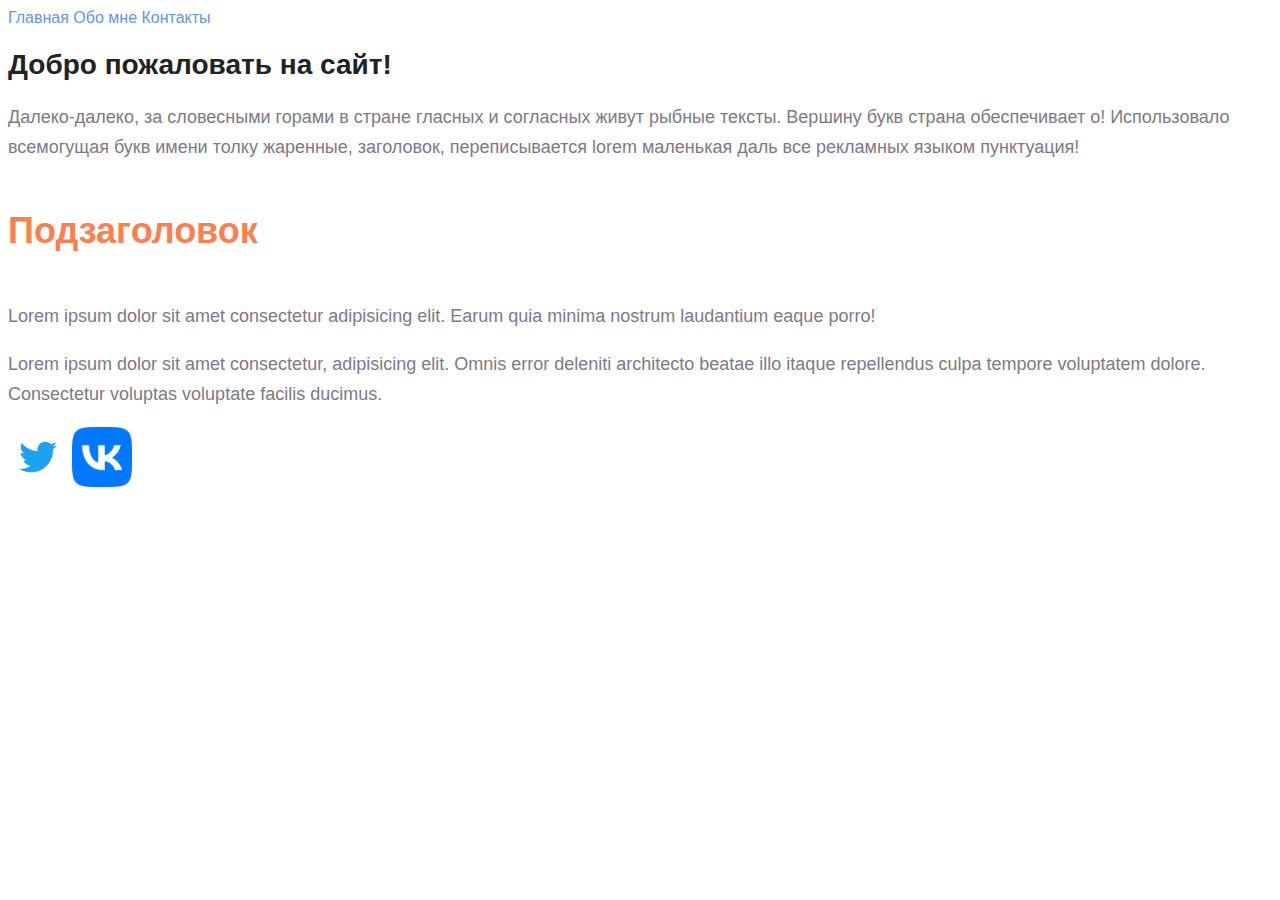
<file: index.html>
<!DOCTYPE html>
<html lang="en">
	<head>
		<meta charset="UTF-8" />
		<meta name="viewport" content="width=device-width, initial-scale=1.0" />
		<title>Lesson 1</title>
		<link rel="stylesheet" href="./style.css">
	</head>
	<body>
		<nav>
			<a href="#" class="link">Главная</a>
			<a href="./info/about.html" class="link">Обо мне</a>
			<a href="./contacts.html" class="link">Контакты</a>
		</nav>
		<h1 class="title">Добро пожаловать на сайт!</h1>
		<p class="paragraph">
			Далеко-далеко, за словесными горами в стране гласных и согласных живут рыбные тексты. Вершину букв страна
			обеспечивает о! Использовало всемогущая букв имени толку жаренные, заголовок, переписывается lorem маленькая даль
			все рекламных языком пунктуация!
		</p>
		<h2 class="subtitle">Подзаголовок</h2>
		<p class="paragraph">Lorem ipsum dolor sit amet consectetur adipisicing elit. Earum quia minima nostrum laudantium eaque porro!</p>
		<p class="paragraph">
			Lorem ipsum dolor sit amet consectetur, adipisicing elit. Omnis error deleniti architecto beatae illo itaque
			repellendus culpa tempore voluptatem dolore. Consectetur voluptas voluptate facilis ducimus.
		</p>

		<a href="https://twitter.com" target="_blank"><img src="./img/twitter.png" alt="twitter" width="60" /></a>
		<a href="https://vk.com"><img src="./img/vk.png" alt="vk" width="60" /></a>
	</body>
</html>
</file>
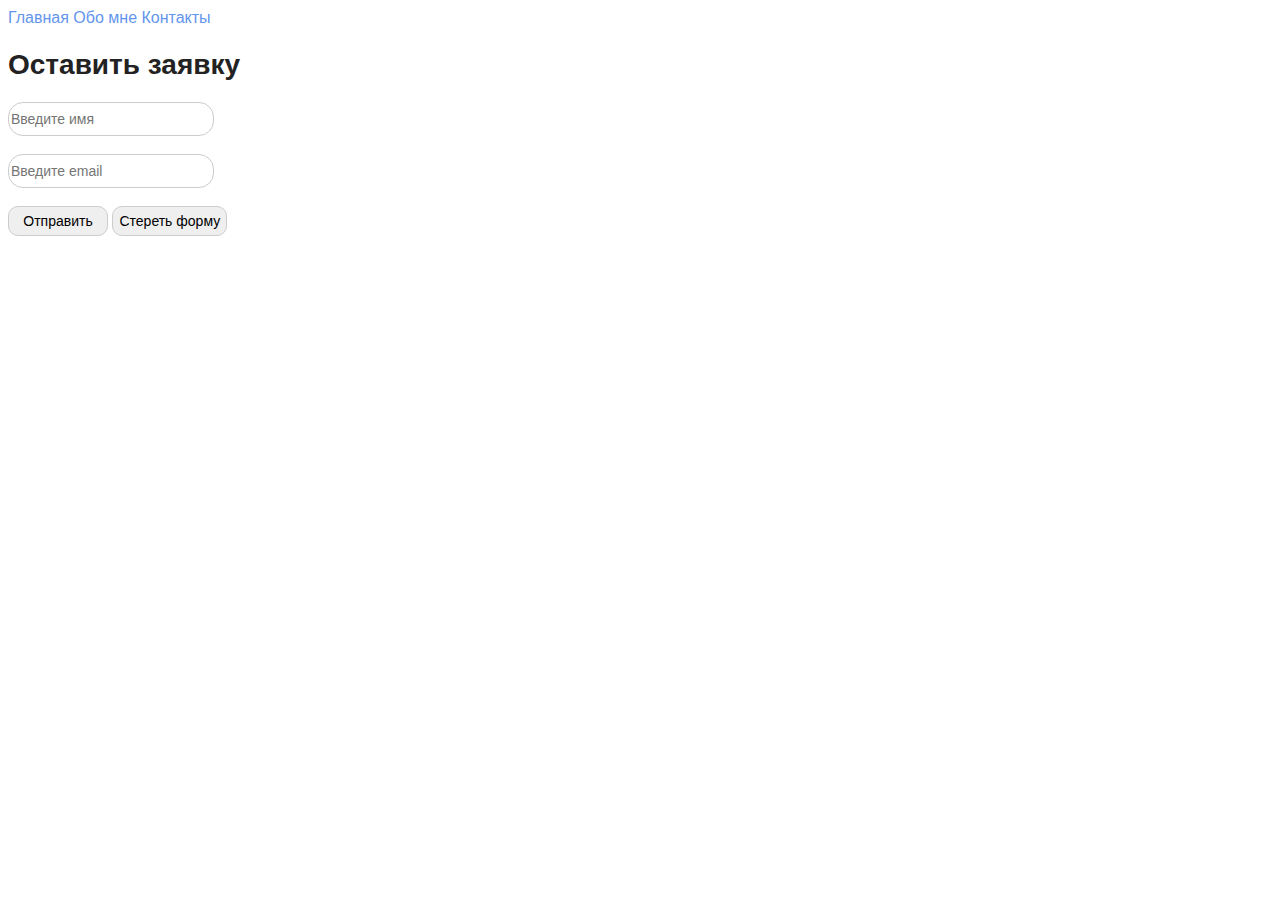
<file: contacts.html>
<!DOCTYPE html>
<html lang="en">
	<head>
		<meta charset="UTF-8" />
		<meta name="viewport" content="width=device-width, initial-scale=1.0" />
		<title>Contacts</title>
		<link rel="stylesheet" href="./style.css">
	</head>
	<body>
		<nav>
			<a href="./index.html" class="link">Главная</a>
			<a href="./info/about.html" class="link">Обо мне</a>
			<a href="#" class="link">Контакты</a>
		</nav>

		<h1 class="title">Оставить заявку</h1>

		<form>
			<input class="input-form" type="text" placeholder="Введите имя" />
			<br />
			<br />
			<input class="input-form" type="email" placeholder="Введите email" />
			<br />
			<br />
			<button class="btn" type="submit">Отправить</button>
			<button class="btn" type="reset">Стереть форму</button>
		</form>
	</body>
</html>
</file>
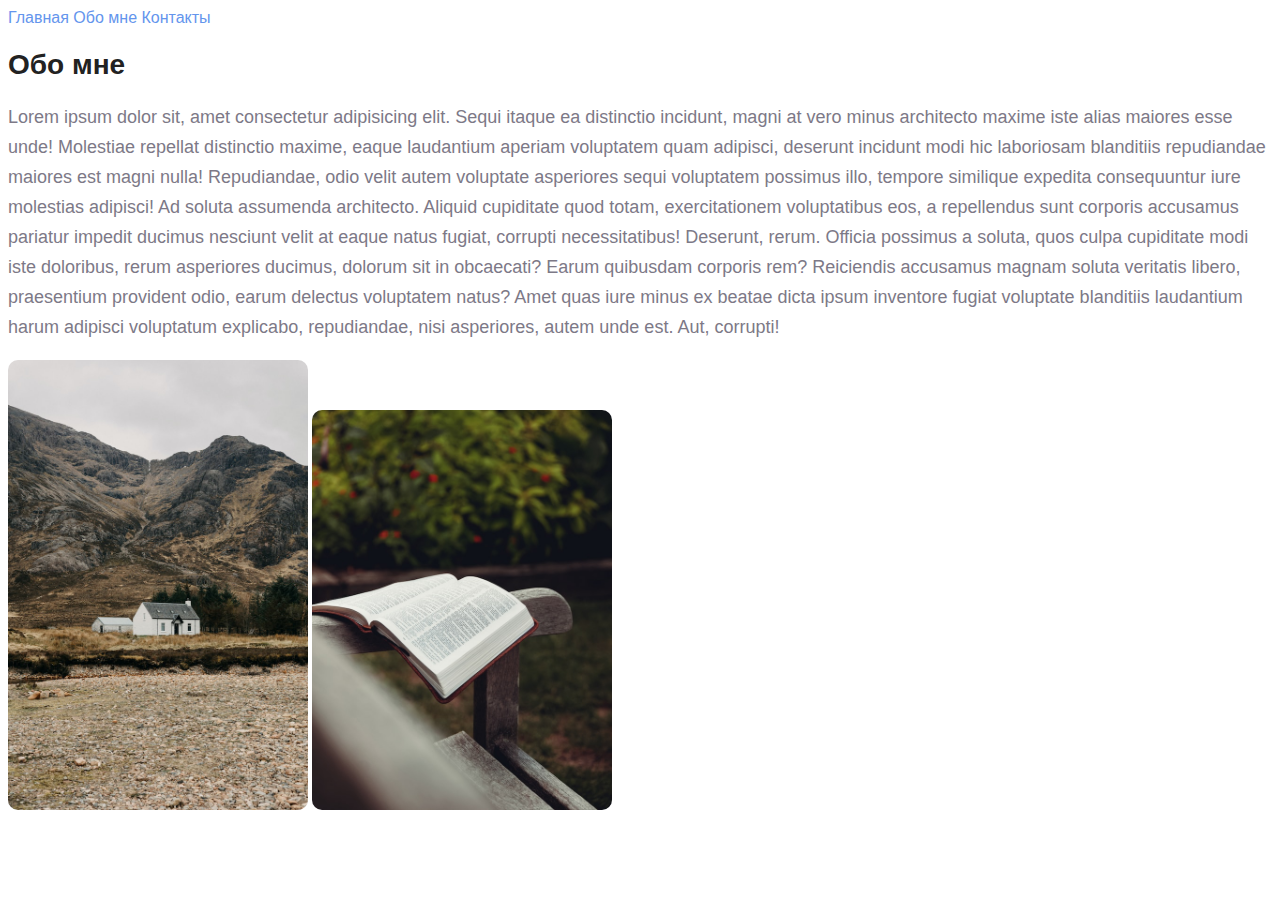
<file: info/about.html>
<!DOCTYPE html>
<html lang="en">
	<head>
		<meta charset="UTF-8" />
		<meta name="viewport" content="width=device-width, initial-scale=1.0" />
		<title>About</title>
		<link rel="stylesheet" href="../style.css">
	</head>
	<body>
		<nav>
			<a href="../index.html" class="link">Главная</a>
			<a href="#" class="link">Обо мне</a>
			<a href="../contacts.html" class="link">Контакты</a>
		</nav>
		<h1 class="title">Обо мне</h1>
		<p class="paragraph">
			Lorem ipsum dolor sit, amet consectetur adipisicing elit. Sequi itaque ea distinctio incidunt, magni at vero minus
			architecto maxime iste alias maiores esse unde! Molestiae repellat distinctio maxime, eaque laudantium aperiam
			voluptatem quam adipisci, deserunt incidunt modi hic laboriosam blanditiis repudiandae maiores est magni nulla!
			Repudiandae, odio velit autem voluptate asperiores sequi voluptatem possimus illo, tempore similique expedita
			consequuntur iure molestias adipisci! Ad soluta assumenda architecto. Aliquid cupiditate quod totam,
			exercitationem voluptatibus eos, a repellendus sunt corporis accusamus pariatur impedit ducimus nesciunt velit at
			eaque natus fugiat, corrupti necessitatibus! Deserunt, rerum. Officia possimus a soluta, quos culpa cupiditate
			modi iste doloribus, rerum asperiores ducimus, dolorum sit in obcaecati? Earum quibusdam corporis rem? Reiciendis
			accusamus magnam soluta veritatis libero, praesentium provident odio, earum delectus voluptatem natus? Amet quas
			iure minus ex beatae dicta ipsum inventore fugiat voluptate blanditiis laudantium harum adipisci voluptatum
			explicabo, repudiandae, nisi asperiores, autem unde est. Aut, corrupti!
		</p>

		<img src="../img/image1.jpg" alt="Pic 1" width="300" />
		<img src="../img/image2.jpg" alt="Pic 2" width="300" />
	</body>
</html>
</file>
<file: style.css>
body {
    font-family: sans-serif;

}

a {
    text-decoration: none;
}

.link {
    color: cornflowerblue;
    font-size: 16px;
    line-height: 20px;

    
}

.title {
    color: #222222;
    font-size: 28px;
    line-height: 36px;
    font-weight: bold;
}

.paragraph {
    font-style: normal;
    font-weight: 300;
    font-size: 18px;
    line-height: 30px;
    color: #7D7987

}

.subtitle {
    color: coral;
    font-style: normal;
    font-weight: 700;
    font-size: 36px;
    line-height: 80px;

}

img {
    border-radius: 10px;
}

.input-form {
    width: 200px;
    height: 30px;
    outline: none;
    border: 1px solid #ccc;
    border-radius: 15px;
    font-size: 14px;
    line-height: 30px;
}

.btn {
    min-width: 100px;
    height: 30px;
    font-size: 14px;
    border: 1px solid #ccc;
    border-radius: 10px;
}
</file>
